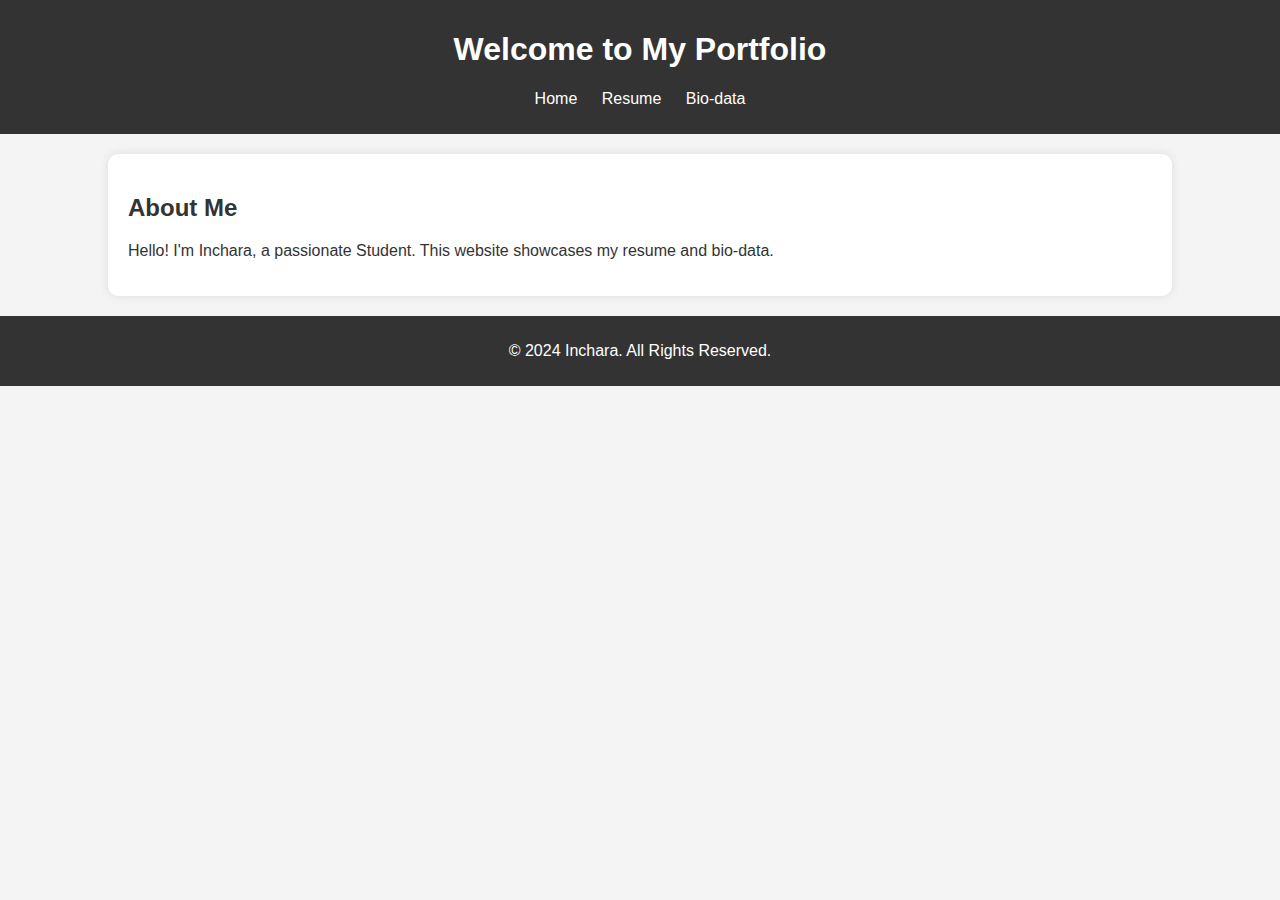
<file: inchh/index.html>
<!DOCTYPE html>
<html lang="en">
<head>
    <meta charset="UTF-8">
    <meta name="viewport" content="width=device-width, initial-scale=1.0">
    <title>My Resume and Bio-data</title>
    <link rel="stylesheet" href="styles.css">
</head>
<body>
    <header>
        <h1>Welcome to My Portfolio</h1>
        <nav>
            <ul>
                <li><a href="index.html">Home</a></li>
                <li><a href="resume.html">Resume</a></li>
                <li><a href="bio.html">Bio-data</a></li>
            </ul>
        </nav>
    </header>
    <main>
        <h2>About Me</h2>
        <p>Hello! I'm Inchara, a passionate Student. This website showcases my resume and bio-data.</p>
    </main>
    <footer>
        <p>&copy; 2024 Inchara. All Rights Reserved.</p>
    </footer>
</body>
</html>
</file>
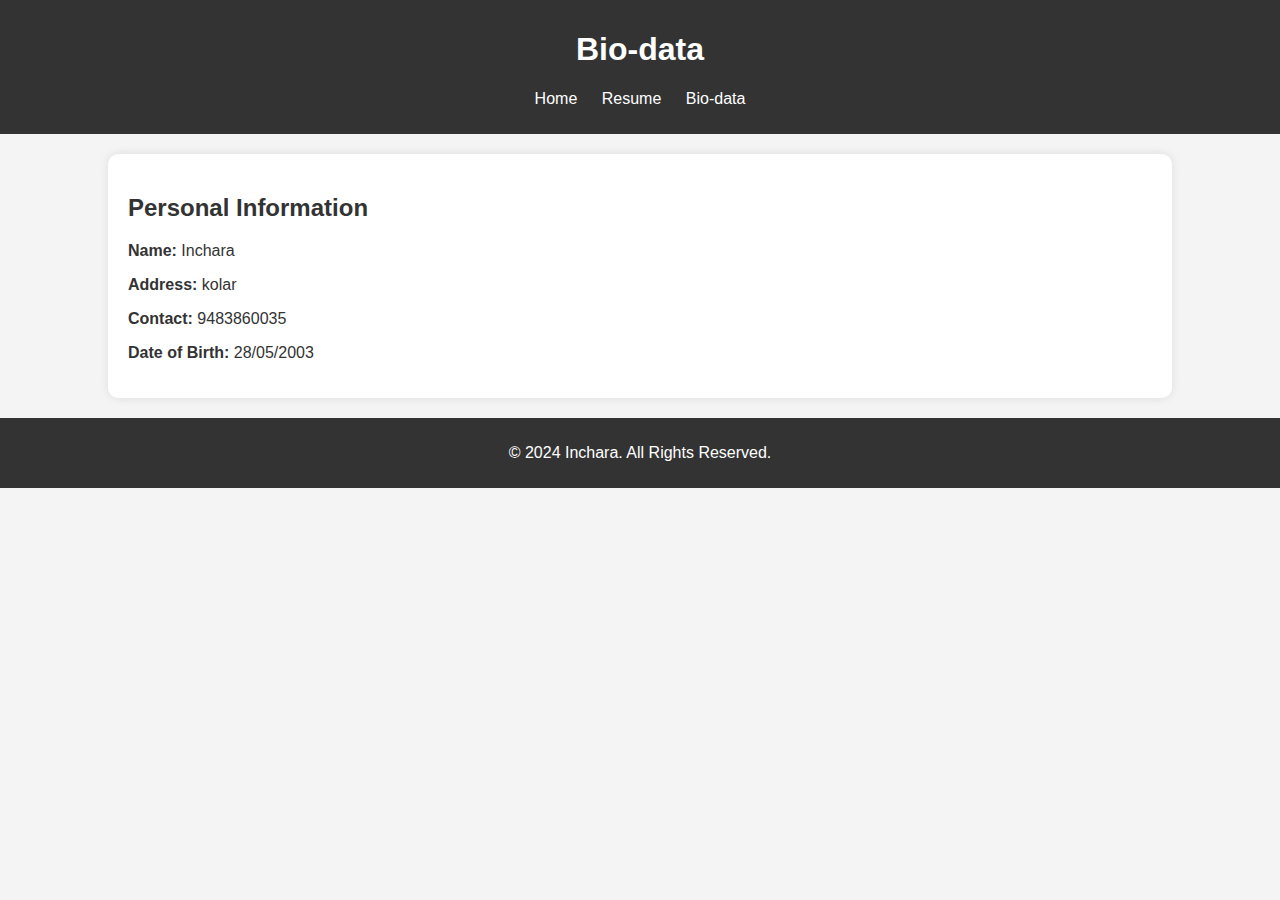
<file: inchh/bio.html>
<!DOCTYPE html>
<html lang="en">
<head>
    <meta charset="UTF-8">
    <meta name="viewport" content="width=device-width, initial-scale=1.0">
    <title>Bio-data</title>
    <link rel="stylesheet" href="styles.css">
</head>
<body>
    <header>
        <h1>Bio-data</h1>
        <nav>
            <ul>
                <li><a href="index.html">Home</a></li>
                <li><a href="resume.html">Resume</a></li>
                <li><a href="bio.html">Bio-data</a></li>
            </ul>
        </nav>
    </header>
    <main>
        <h2>Personal Information</h2>
        <p><strong>Name:</strong> Inchara</p>
        <p><strong>Address:</strong> kolar</p>
        <p><strong>Contact:</strong> 9483860035</p>
        <p><strong>Date of Birth:</strong> 28/05/2003</p>
    </main>
    <footer>
        <p>&copy; 2024 Inchara. All Rights Reserved.</p>
    </footer>
</body>
</html>
</file>
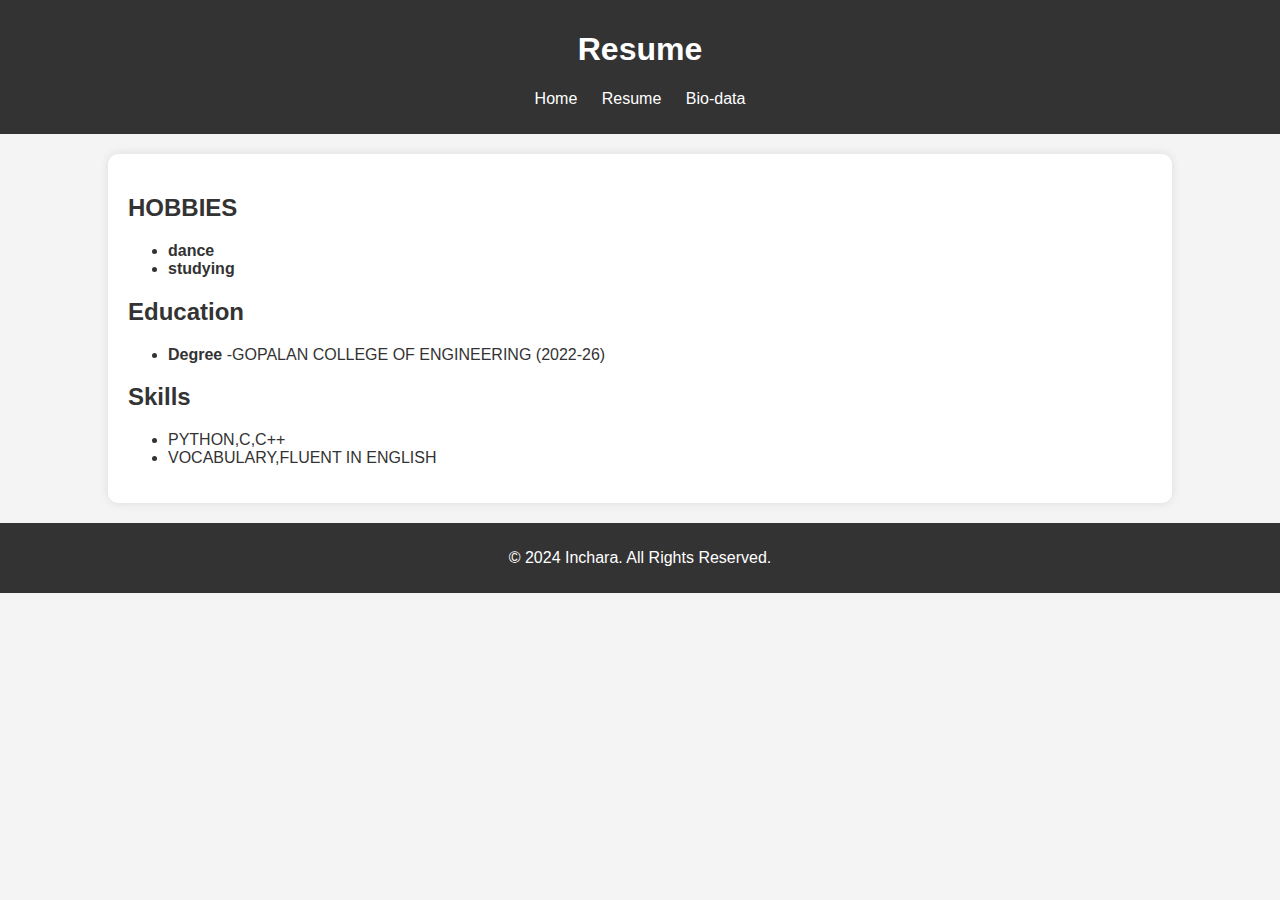
<file: inchh/resume.html>
<!DOCTYPE html>
<html lang="en">
<head>
    <meta charset="UTF-8">
    <meta name="viewport" content="width=device-width, initial-scale=1.0">
    <title>Resume</title>
    <link rel="stylesheet" href="styles.css">
</head>
<body>
    <header>
        <h1>Resume</h1>
        <nav>
            <ul>
                <li><a href="index.html">Home</a></li>
                <li><a href="resume.html">Resume</a></li>
                <li><a href="bio.html">Bio-data</a></li>
            </ul>
        </nav>
    </header>
    <main>
        <h2>HOBBIES</h2>
        <ul>
            <li><strong>dance</strong></li>
            <li><strong>studying</strong> </li>
        </ul>
        <h2>Education</h2>
        <ul>
            <li><strong>Degree</strong> -GOPALAN COLLEGE OF ENGINEERING (2022-26)</li>
        </ul>
        <h2>Skills</h2>
        <ul>
            <li>PYTHON,C,C++</li>
            <li>VOCABULARY,FLUENT IN ENGLISH</li>
        </ul>
    </main>
    <footer>
        <p>&copy; 2024 Inchara. All Rights Reserved.</p>
    </footer>
</body>
</html>
</file>
<file: inchh/styles.css>
body {
    font-family: Arial, sans-serif;
    margin: 0;
    padding: 0;
    background-color: #f4f4f4;
    color: #333;
}

header {
    background: #333;
    color: #fff;
    padding: 10px 0;
    text-align: center;
}

header nav ul {
    list-style: none;
    padding: 0;
}

header nav ul li {
    display: inline;
    margin: 0 10px;
}

header nav ul li a {
    color: #fff;
    text-decoration: none;
}

main {
    padding: 20px;
    background: #fff;
    margin: 20px auto;
    width: 80%;
    border-radius: 10px;
    box-shadow: 0 0 10px rgba(0, 0, 0, 0.1);
}

footer {
    text-align: center;
    padding: 10px 0;
    background: #333;
    color: #fff;
}
</file>
